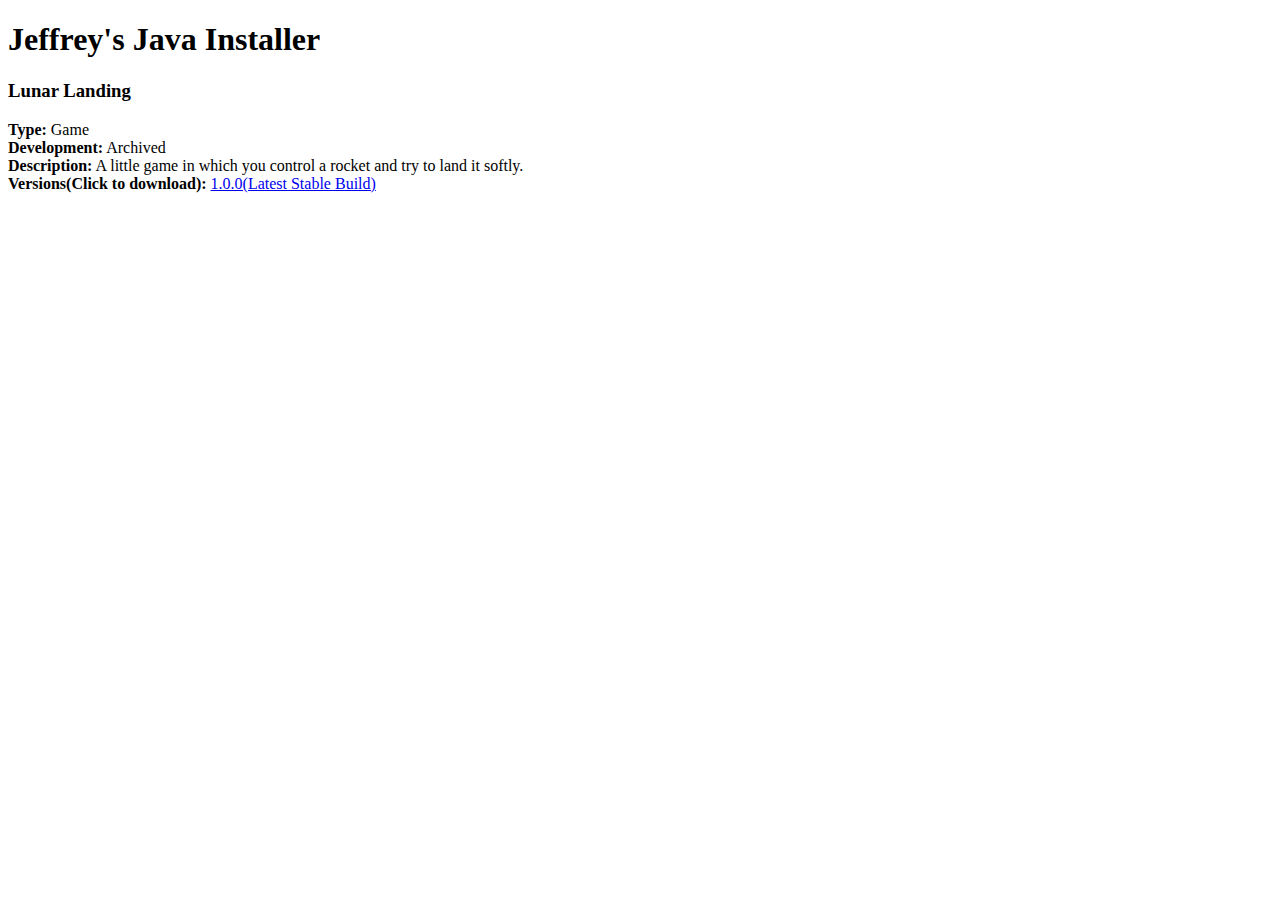
<file: other/jeffrey-java-installer/embed/v1/embed.html>
<!DOCTYPE html>

<html>

<head>
    <link rel="stylesheet" type="text/css" href="https://assets.jeffkmeng.com/bootstrap/3.3.6/css/bootstrap.min.css">

</head>

<body>
    <div class="container">
        <div class="col-lg-12">
            <h1>Jeffrey's Java Installer</h1>
            <div class="list-group">
                <div class="list-group-item">
                    
                        <h3>Lunar Landing</h3>
                    
                    <p>
                        <b>Type:</b> Game
                        <br>
                        <b>Development:</b> Archived
                        <br>
                        <b>Description:</b> A little game in which you control a rocket and try to land it softly.
                        <br>
                        <b>Versions(Click to download):</b> <a href="../../files/lunarlanding/v1.0.0/LunarLanding.jar" download>1.0.0(Latest Stable Build)</a>

                    </p>
                </div>
            </div>


        </div>
    </div>
</body>

</html>
</file>
